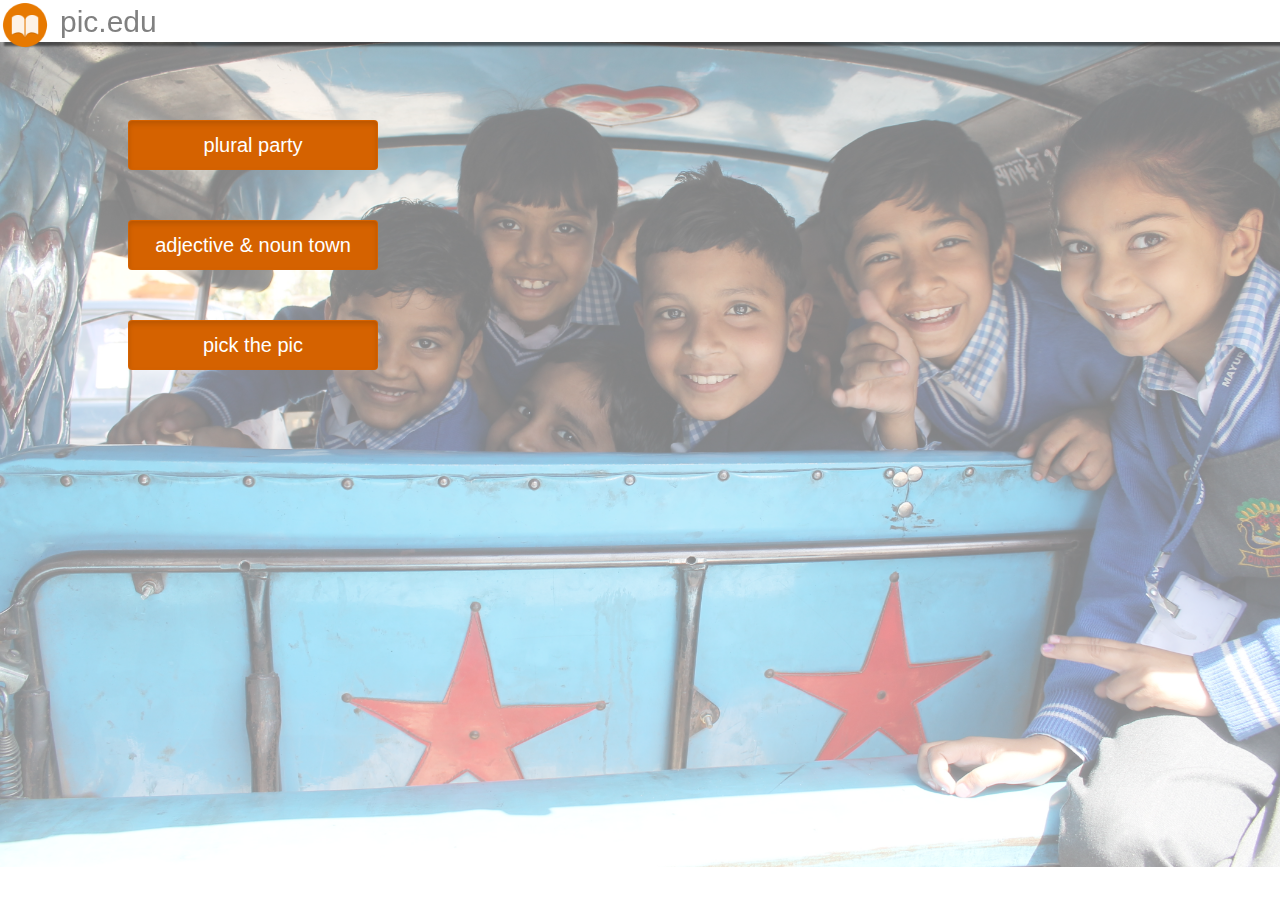
<file: index.html>
<!DOCTYPE html>
<html>
  <head>
    <meta charset="utf-8">
    <title>Test Proj</title>
    <link rel="stylesheet" href="https://maxcdn.bootstrapcdn.com/bootstrap/3.3.6/css/bootstrap.min.css">
    <link rel="stylesheet" href="css/app.css" media="screen" title="no title" charset="utf-8">
  </head>
  <body>
    <header>
      <div class="cont">
        <img src="images/iBooks-icon.png" id="logo"/>
        <h1>pic.edu</h1>

      </div>
    </header>
    <div id="first">
      <img id="kids" src="images/IMG_1100.JPG"/>
    </div>
    <div class="aside">

      <a href="art.html"><button id="butt2" class="btn active">plural party</button></a>
      <div class="slidingDiv" id="slidingDiv2">
        <p>use images to pick between definite and indefinite articles</p>
      </div>
      <a href="parts.html"><button id="butt3" class="btn active">adjective & noun town</button></a>
      <div class="slidingDiv" id="slidingDiv3">
        <p>select the correct part of speech of the provided image.</p>
      </div>

        <a href="pic.html"><button id="butt1" class="btn active">pick the pic</button></a>
        <div class="slidingDiv" id="slidingDiv1">
          <p>guess the images to create a common english sentenece known as an idiom.</p>
        </div>


    </div>
    <main>

    </main>
    <footer>
    </footer>
    <script src="https://ajax.googleapis.com/ajax/libs/jquery/1.12.2/jquery.min.js"></script>
    <script type="text/javascript" src="js/pure.js"></script>
    <script type="text/javascript" src="js/app.js"></script>
  </body>
</html>
</file>
<file: css/app.css>
* {
  box-sizing: border-box;
}
body  {
  overflow-x: hidden;
}

header {
  width: 100vw;
  height: 42px;
  position: fixed;
  background: rgba(255, 255, 255, 1);
  box-shadow: 4px 4px 2px rgba(0, 0, 0, .5);
}

#first {
  position: relative;
  background: black;
  width: 100%;

}

#kids {
  width: 1300px;
  opacity: 0.5;
  z-index: -1;
  position: absolute;
}

h1 {
  text-align: left;
  font-size: 30px;
  margin-top: 5px;
  margin-left: 10px;
  color: grey;
  z-index: 1;
  float: left;
  display: inline-block;
}

#logo {
  display: inline-block;
  float: left;
  width: 50px;
}
.cont {
  display: block;
  position: absolute;
}

.aside {
  display: inline-block;
  float: left;
  width: 50vw;
  height: 90vh;
  z-index: 1;
  padding-top: 120px;
  padding-left: 10%;
}

.btn {
  width: 250px;
  height: 50px;
  display: block;
  margin-bottom: 50px;
  background: #D56200;
  color: white;
  font-size: 20px;
}

.slidingDiv {
  height:120px;
  width: 30vw;
  margin: -45px 0px 10px 0px;
  background-color: white;
  border-top:5px solid #D56200;
  border-bottom:5px solid #D56200;
  overflow: hidden;
  color: grey;
  font-size: 20px;
  font-weight: 100;
  text-align: center;
  display: flex;
  justify-content: center;
  align-items: center;
}

a {
  color: white;
  text-decoration: none;
}
a:hover {
  text-decoration: none;
}
</file>
